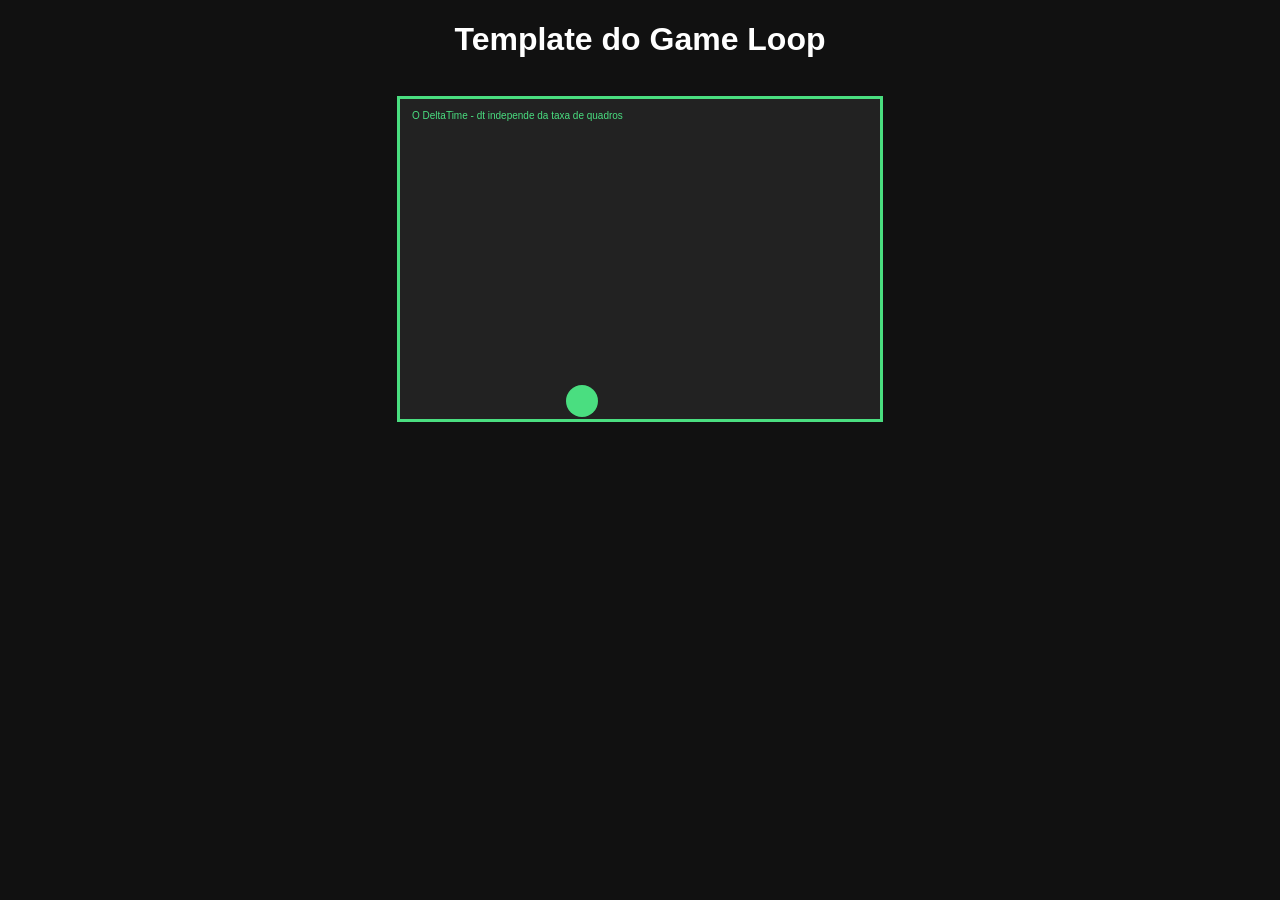
<file: base game/index.html>
<!DOCTYPE html>
<html lang="pt-BR">
<head>
    <meta charset="UTF-8">
    <meta name="viewport" content="width=device-width, initial-scale=1.0">
    <title>Game Loop Template</title>
    <link rel="stylesheet" href="style.css">
</head>
<body>
    <h1>Template do Game Loop</h1>
    <canvas id="game" width="480" height="320"></canvas>
    <script src="script.js"></script>
</body>
</html>
</file>
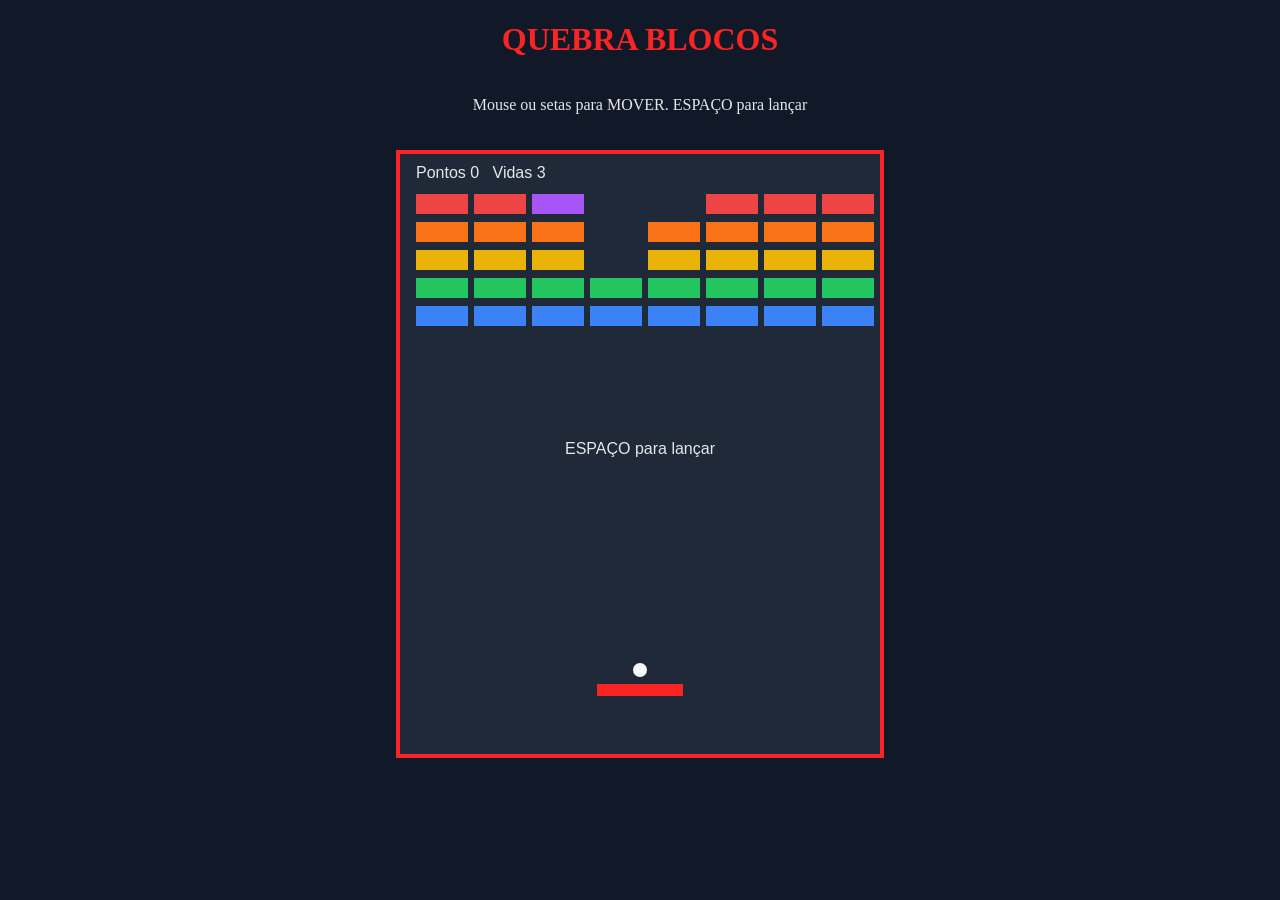
<file: blocos/index.html>
<!DOCTYPE html>
<html lang="en">
<head>
    <meta charset="UTF-8">
    <meta name="viewport" content="width=device-width, initial-scale=1.0">
    <title>Blocos</title>
    <link rel="stylesheet" href="style.css">
</head>
<body>
    <h1>QUEBRA BLOCOS</h1>
    <p>Mouse ou setas para MOVER. ESPAÇO para lançar</p>
    <canvas id="blocos" width="480" height="600"></canvas>
    <script src="script.js"></script>
</body>
</html>
</file>
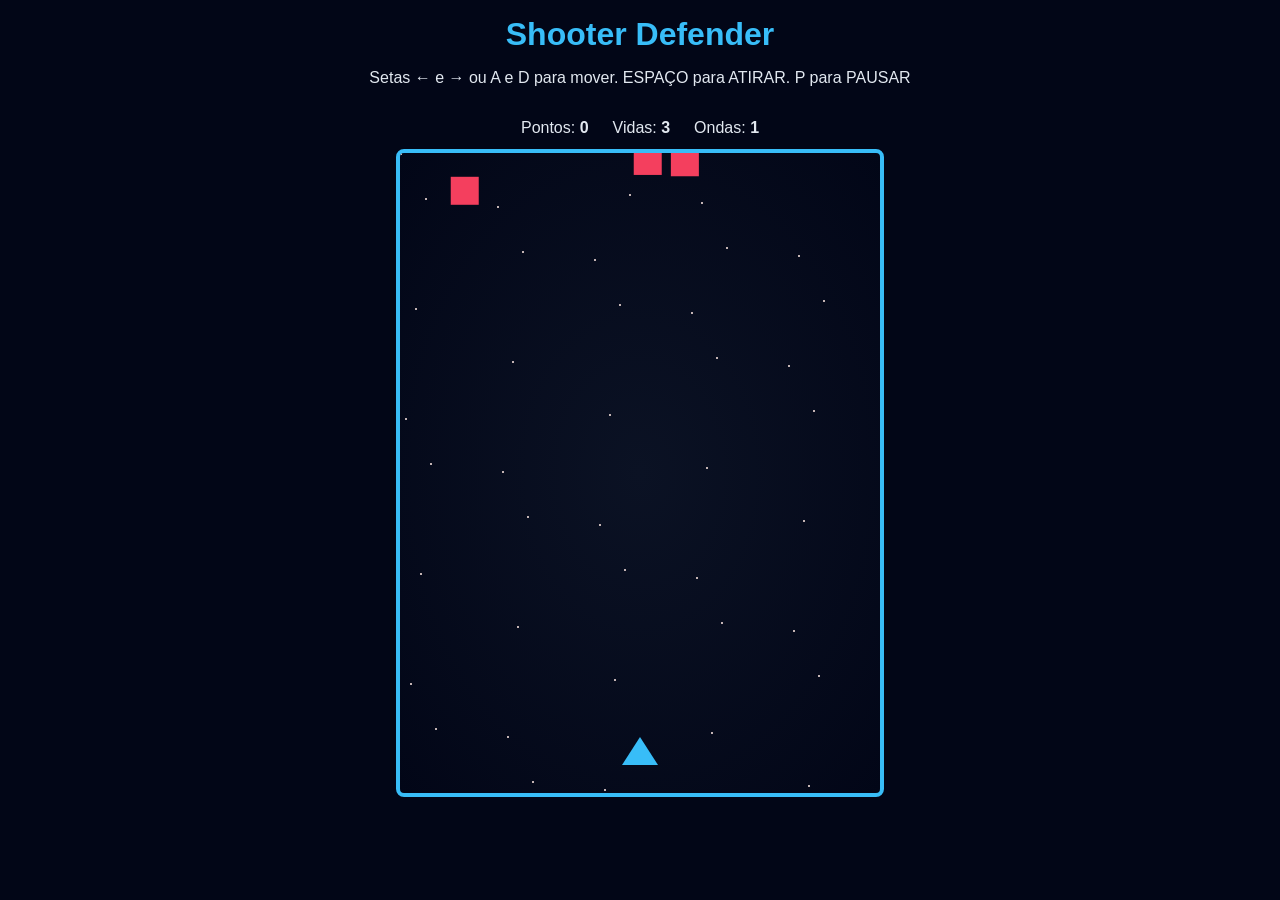
<file: shooter/index.html>
<!DOCTYPE html>
<html lang="pt-BR">
<head>
    <meta charset="UTF-8">
    <meta name="viewport" content="width=device-width, initial-scale=1.0">
    <title>Shooter</title>
    <link rel="stylesheet" href="style.css">
</head>
<body>
    <header>
        <h1>Shooter Defender</h1>
        <p>Setas ← e → ou A e D para mover. ESPAÇO para ATIRAR. P para PAUSAR</p>
    </header>
    <div class="hud">
        <span>Pontos: <strong id="score">0</strong></span>
        <span>Vidas: <strong id="lives">3</strong></span>
        <span>Ondas: <strong id="wave">1</strong></span>
    </div>
    <canvas id="game" width="480" height="640"></canvas>
    <script src="script.js"></script>
</body>
</html>
</file>
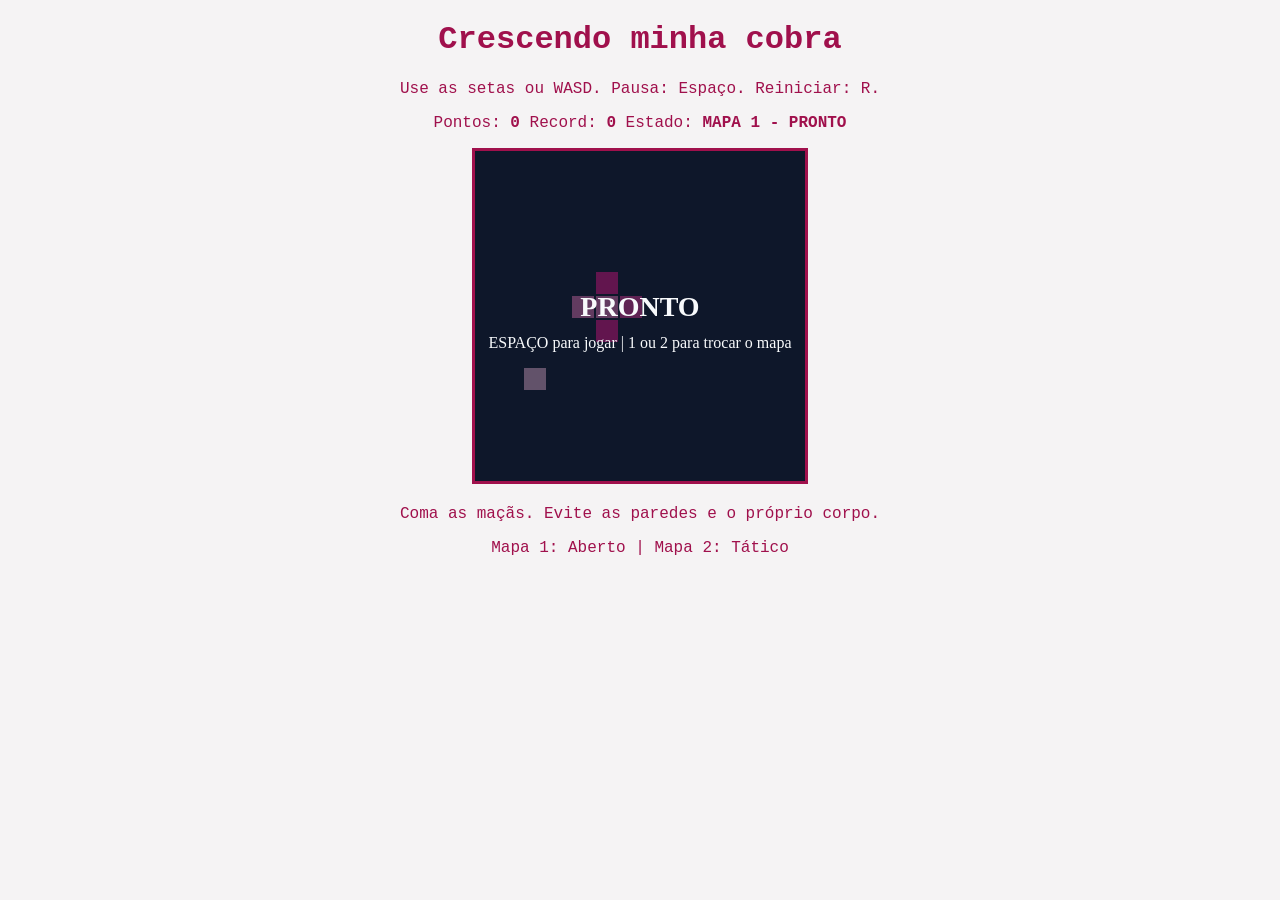
<file: snake/index.html>
<!DOCTYPE html>
<html lang="pt-BR">

<head>
    <meta charset="UTF-8">
    <meta name="viewport" content="width=device-width, initial-scale=1.0">
    <title>Crescendo minha cobra</title>
    <link rel="stylesheet" href="style.css">
</head>

<body>

    <h1>Crescendo minha cobra</h1>
    <p>Use as setas ou WASD. Pausa: Espaço. Reiniciar: R.</p>
    <div class="HUD">
        <span>Pontos: <strong id="score">0</strong></span>
        <span>Record: <strong id="snake-best">0 - ---</strong></span>
        <span>Estado: <strong id="state">PRONTO</strong></span>
    </div>

    <canvas id="game" width="330" height="330"></canvas>
    <p class="hint">Coma as maçãs. Evite as paredes e o próprio corpo.</p>
    <p class="hint">Mapa 1: Aberto | Mapa 2: Tático</p>
    <script src="script.js"></script>

</body>

</html>
</file>
<file: base game/style.css>
body{
    margin: 0;
    background-color: #111;
    color: #fff;
    font-family: Arial, Helvetica, sans-serif;
    text-align: center;
}

canvas{
    background-color: #222;
    border: 3px solid #4ade80;
    margin-top: 16px;
}
</file>
<file: blocos/style.css>
body{
    margin: 0;
    font-family: Georgia, 'Times New Roman', Times, serif;
    display: flex;
    flex-direction: column;
    align-items: center;
    background-color: #111827;
    color: #e5e7eb;
}

h1{
    color: #fb2424;
}

canvas{
    border: 4px, solid, #fb2424;
    margin-top: 20px;
    background-color: #1f2937;
}
</file>
<file: shooter/style.css>
*{
    box-sizing: border-box;
}

body{
    margin: 0;
    display: flex;
    flex-direction: column;
    align-items: center;
    font-family: 'Segoe UI', Arial, sans-serif;
    background-color: #020617;
    color: #e2e8f0;
}

header{
    text-align: center;
    padding: 16px 12px 8px;
}

h1{
    margin: 0;
    color: #38bdf8;
}

.hud{
    display: flex;
    gap: 24px;
    margin: 8px 0 12px;
}

canvas{
    border: 4px solid #38bdf8;
    border-radius: 8px;
    background: radial-gradient(#0b1224, #020617);
}
</file>
<file: snake/style.css>
body{
    margin: 0;
    background-color: #f5f3f4;
    color: #a0104c;
    font-family: 'Courier New', Courier, monospace;
    text-align: center;
}

canvas{
    background-color: #ffc2e3;
    border: 3px solid #a0104c;
    margin-top: 16px;
}
</file>
